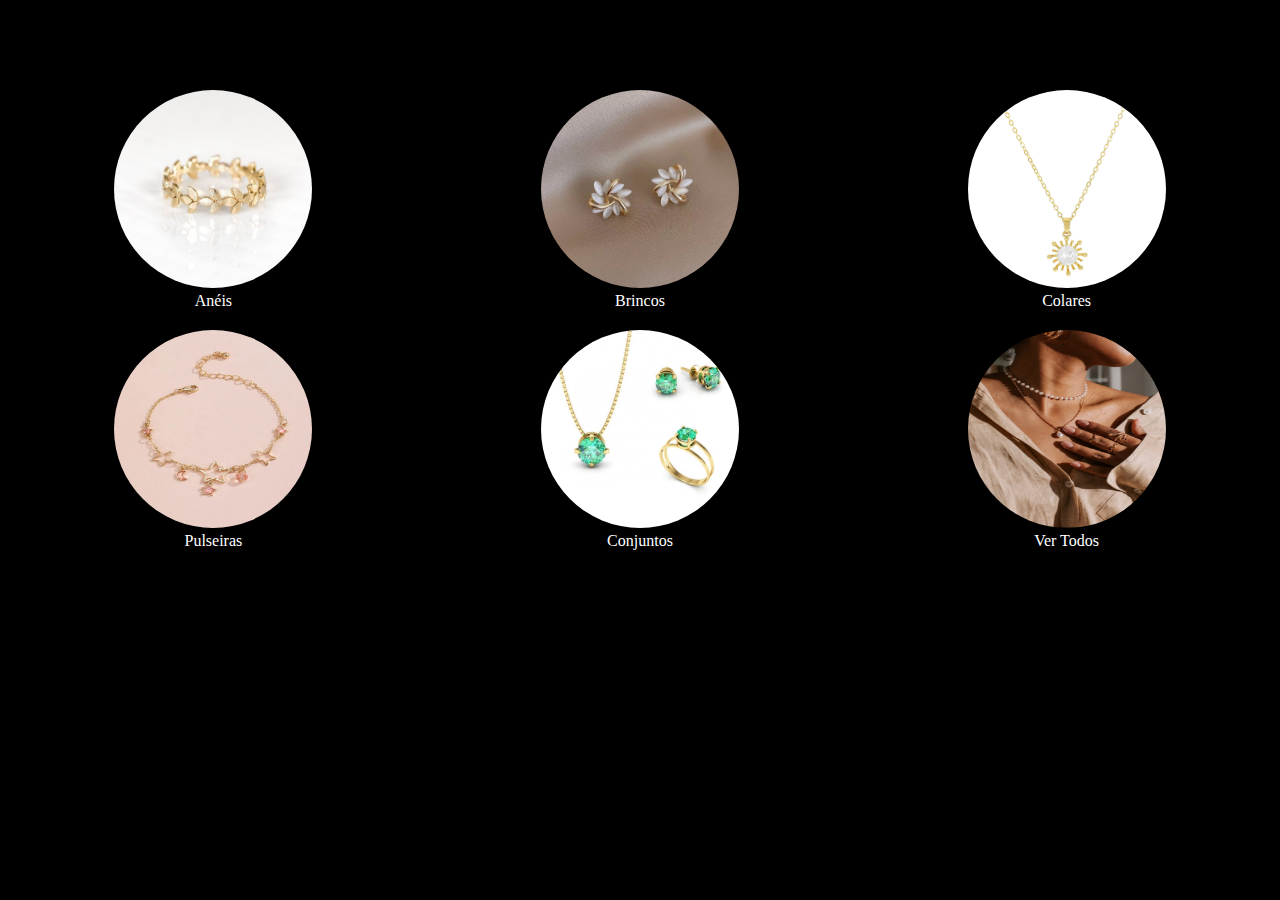
<file: Pagina Principal Site/categorias/index.html>
<!DOCTYPE html>
<html lang="en">
<head>
    <meta charset="UTF-8">
    <meta name="viewport" content="width=device-width, initial-scale=1.0">
    <title>Categoria</title>
    <link rel="stylesheet" type="text/css" href="produtos.css" media="screen" />
</head>
<body>
    
    <main>
        <h1>Categorias</h1>
        <section class="container">

            <div class="categoria">
                <img src="anel.png"> <br>
                <a href="/produtos/aneis/aneis.html">Anéis</a>
            </div>

            <div class="categoria">
                <img src="brinco.png"> <br>
                <a href="/produtos/brincos/brincos.html">Brincos</a>
            </div>

            <div class="categoria">
                <img src="colar.png"> <br>
                <a href="/produtos/colares/colares.html">Colares</a>
            </div>

            <div class="categoria">
                <img src="pulseira.png"> <br>
                <a href="/produtos/pulseiras/pulseiras.html">Pulseiras</a>
            </div>

            <div class="categoria">
                <img src="joias_conjunto.png"> <br>
                <a href="conjuntos.html">Conjuntos</a>
            </div>

            <div class="categoria">
                <img src="imageminicio.png"> <br>
                <a href="tudo.html">Ver Todos</a>
            </div>

        </section>

    </main>
</body>
</html>
</file>
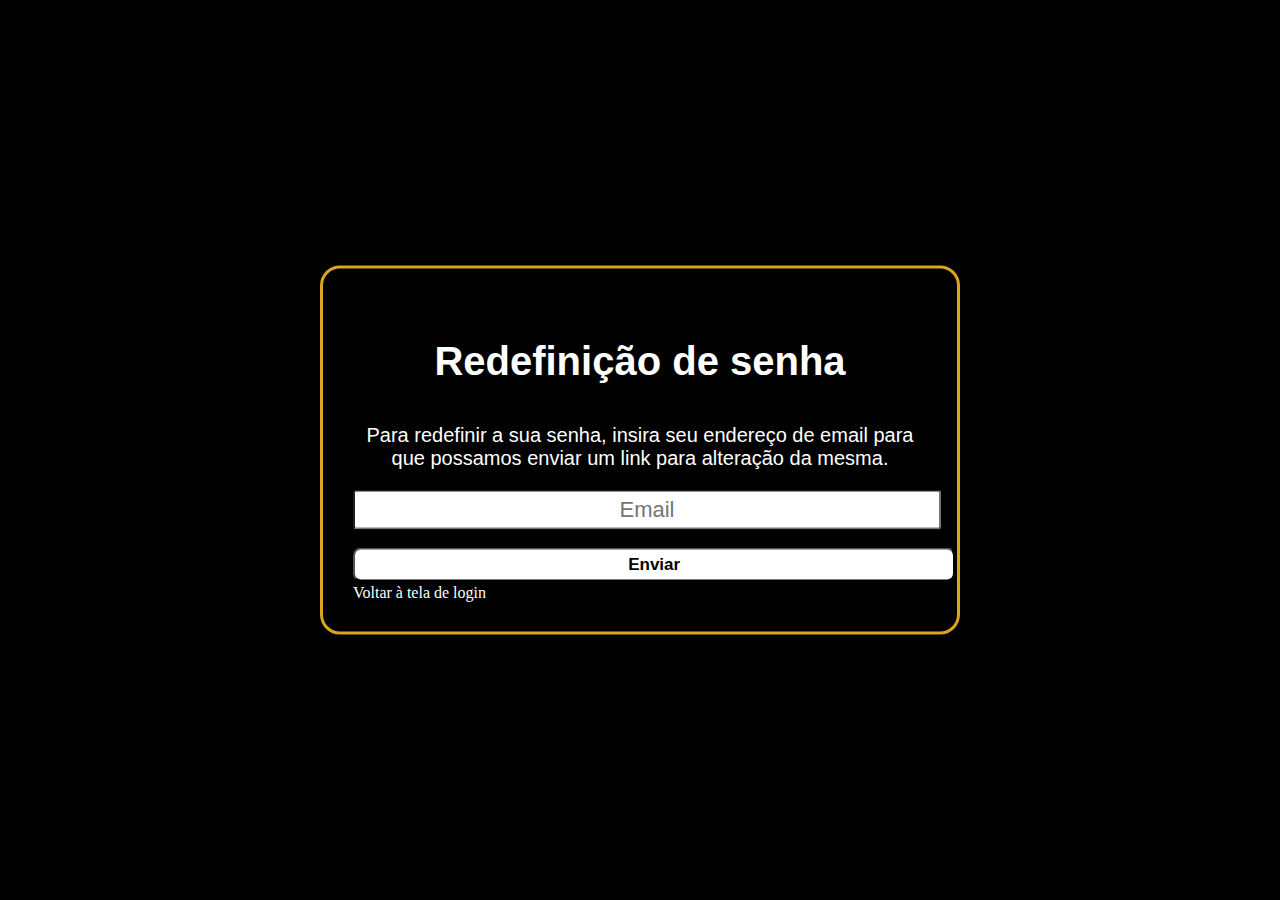
<file: Pagina Principal Site/login/esqueciSenha.html>
<!DOCTYPE html>
<html lang="pt-br">
<head>
    <meta charset="UTF-8">
    <meta name="viewport" content="width=device-width, initial-scale=1.0">
    <title>Redefinir senha</title>

    <style>
        @font-face {
        font-family:'Lucidity';
        src: url('luciditycd.ttf');
        font-weight: normal;
        font-style: normal;
        }

        @import url('https://fonts.googleapis.com/css2?family=Open+Sans:ital,wght@0,300..800;1,300..800&display=swap');

        body {
            background-color: #000;
            color: #fff;
        }

        h3 {
            font-family: 'Open Sans', sans-serif;
            font-size: 40px;
            text-align: center;
        }
        
        p {
            font-family: 'Open Sans', sans-serif;
            font-size: 20px;
            text-align: center;
        }

        div {
            display: block;
            margin: auto;
            border: solid 3px #DAA520;
            position: absolute;
            justify-content: center;
            align-items: center;
            top: 50%;
            right: 50%;
            transform: translate(50%, -50%);
            padding: 30px;
            border-radius: 20px;
        }

        input{
            align-items: center;
            width: 100%;
            background-color: #fff;
            color: #000;
            padding: 5px;
            font-size: 22px;
            border-radius: 3px;
            text-align: center;
            outline: none;
        }

        button {
            background-color: #fff;
            color: #000;
            font-size: 17px;
            padding: 5px;
            border-radius: 8px;
            width: 95%;
            position: absolute;
        }

        .log {
            color: #fff;
            text-decoration: none;
            text-align: center;
        }

    </style>
</head>
<body>
    <section class="redfsenha">
        <div id="redefinir">
            <h3>Redefinição de senha</h3>
            <span></span>
            <p>Para redefinir a sua senha, insira seu endereço de email para que possamos enviar um link para alteração da mesma. </p>
            <input type="email" name="email" id="email" placeholder="Email"> <br> <br>
            <a href="!">
            <button><strong>Enviar </strong></button> <br> <br>
            </a>
            <a href="/login/login.html" class="log">Voltar à tela de login</a> 

        </div>

    </section>

</body>
</html>
</file>
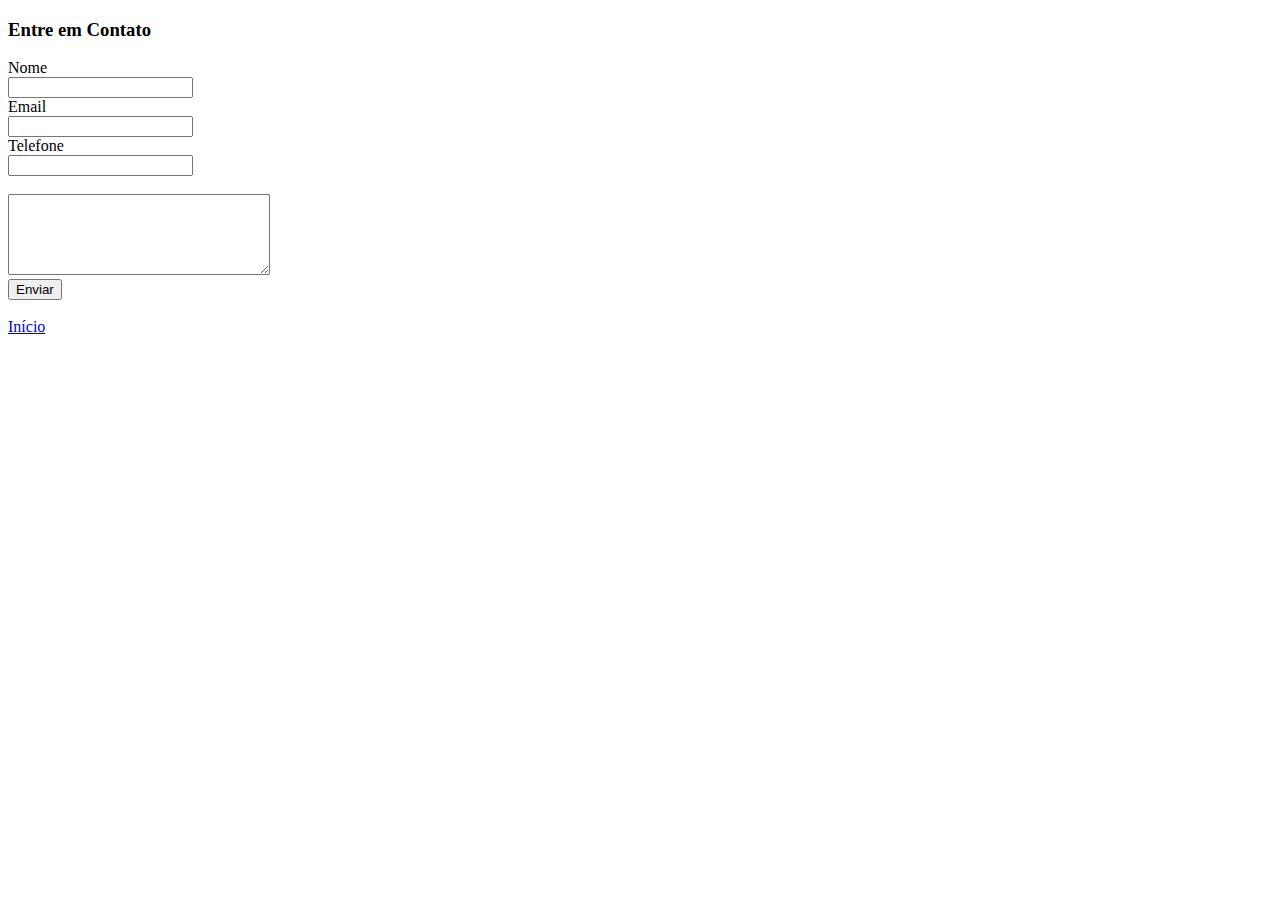
<file: Pagina Principal Site/suporte/suporte.html>
<!DOCTYPE html>
<html lang="pt-br">
<head>
    <meta charset="UTF-8">
    <meta name="viewport" content="width=device-width, initial-scale=1.0">
    <title>Entre em Contato</title>
</head>
<body>
    <section>
        <div class="formulario">
            <h3>Entre em Contato</h3>
            <form>
                <label for="nome">Nome</label> <br>
                <input type="text"> <br>
                <label for="email">Email</label> <br>
                <input type="email"> <br>
                <label for="numero">Telefone</label> <br>
                <input type="tel"> <br> <br>
                <textarea name="mensagem" id="" cols="30" rows="5"></textarea> <br>
                <a href="#"> <button class="submit">Enviar</button></a> <br> <br>
                <a href="/principal/index.html">Início</a>
            </form>
        </div>
    </section> 
</body>
</html>
</file>
<file: Pagina Principal Site/categorias/produtos.css>
@font-face {
    font-family: 'Lucidity' ;
    src: url('luciditycd.ttf');
    font-weight: normal;
    font-style: normal;
}


body {
    background-color: #000;
    margin: auto;
    padding: 0;
}

.container{
    display: flex;
    flex-wrap: wrap;
    justify-content: center;
}

.categoria {
    flex: 0 0 calc(33.33% - 20px);
    margin: 10px;
    text-align: center;
}

.categoria a {
    display: block;
}

img {
    width: 198px;
    height: 198px;
    border-radius: 50%;
}

a {
    color: #fff;
    text-decoration: none;
}
</file>
